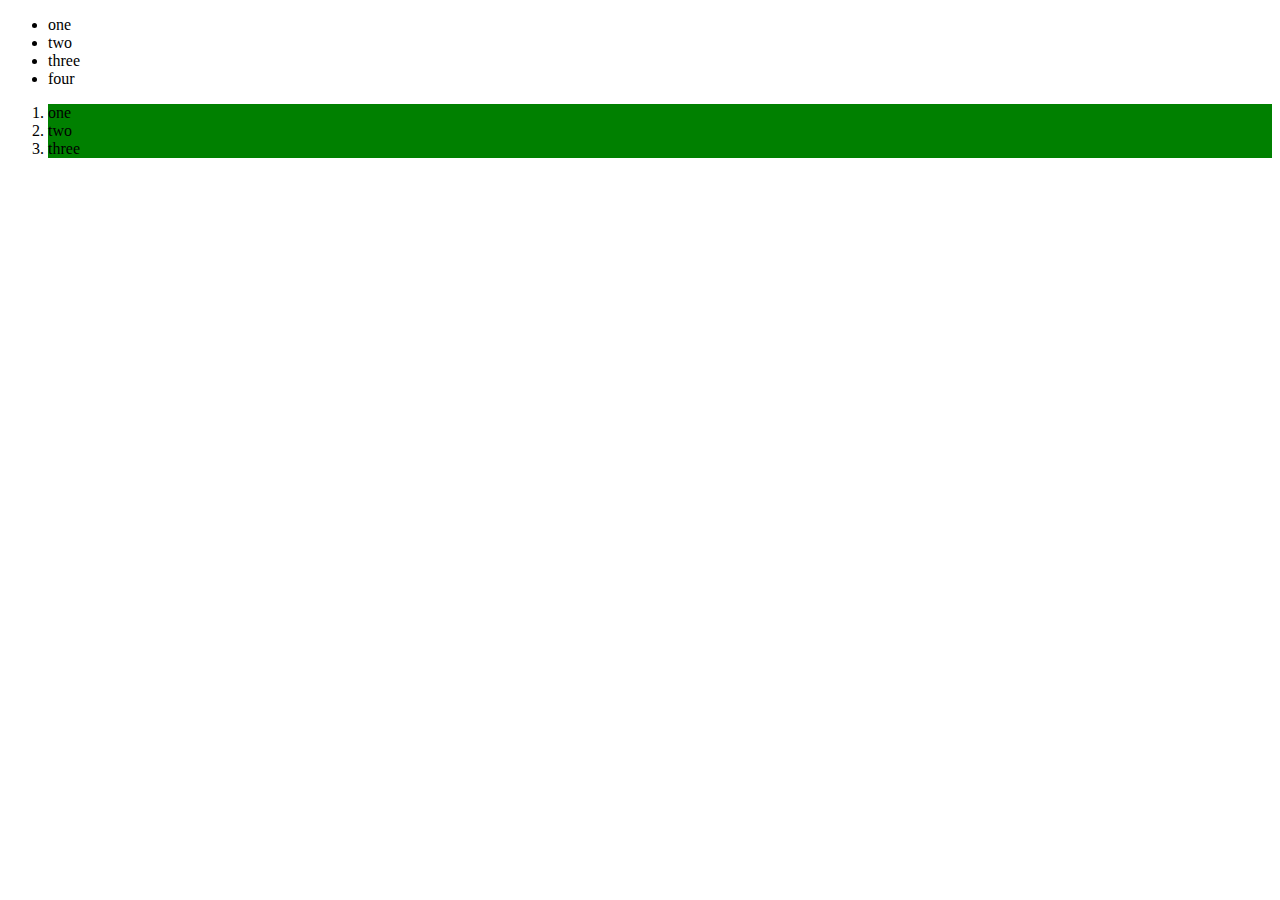
<file: assignment-3/index.html>
<!DOCTYPE html>
<html lang="en">
<head>
    <meta charset="UTF-8">
    <title>Document</title>
</head>
<body>
    <div class="header">
    </div>
    <section id="container">
        <ul>
            <li class="first">one</li>
            <li class="second">two</li>
            <li class="third">three</li>
        </ul>
        <ol>
            <li class="first">one</li>
            <li class="second">two</li>
            <li class="third">three</li>
        </ol>
    </section>
    <div class="footer">
    </div>
    <script src="script.js"></script>
</body>
</html>
</file>
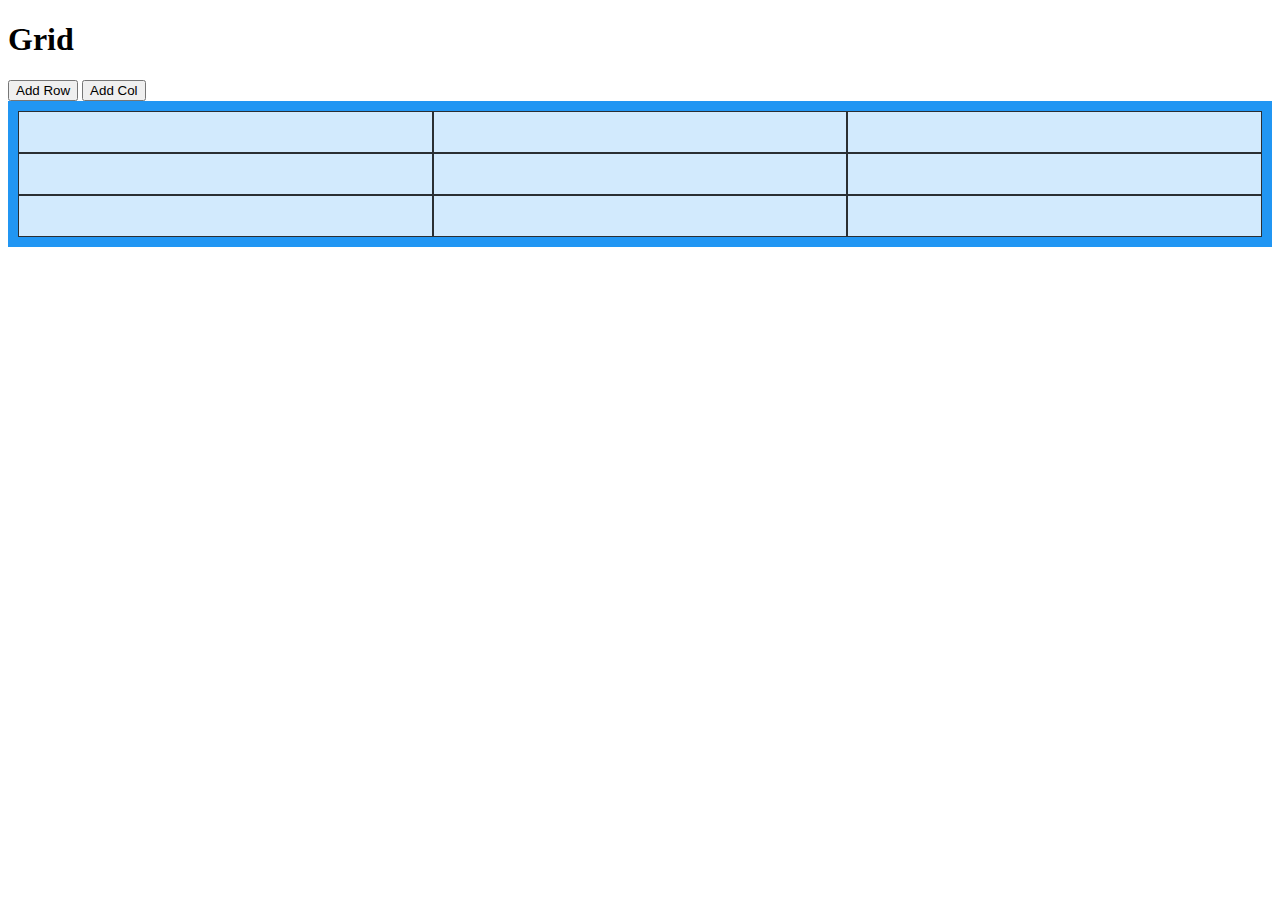
<file: assignment-5/index.html>
<!DOCTYPE html>
<html>
<head>
  <title>Assignment 5</title>
  <link rel="stylesheet" href="style.css">
</head>
<body>

  <h1>Grid</h1>

  <button type="button" name="rowbutton" onclick="return addRow()">Add Row</button>
  <button type="button" name="columnbutton" onclick="return true">Add Col</button>
  

  <div class="grid-container">
    <div class="grid-item"></div>
    <div class="grid-item"></div>
    <div class="grid-item"></div>
    <div class="grid-item"></div>
    <div class="grid-item"></div>
    <div class="grid-item"></div>
    <div class="grid-item"></div>
    <div class="grid-item"></div>
    <div class="grid-item"></div>
  </div>

<script src='script.js'></script>
</body>
</html>
</file>
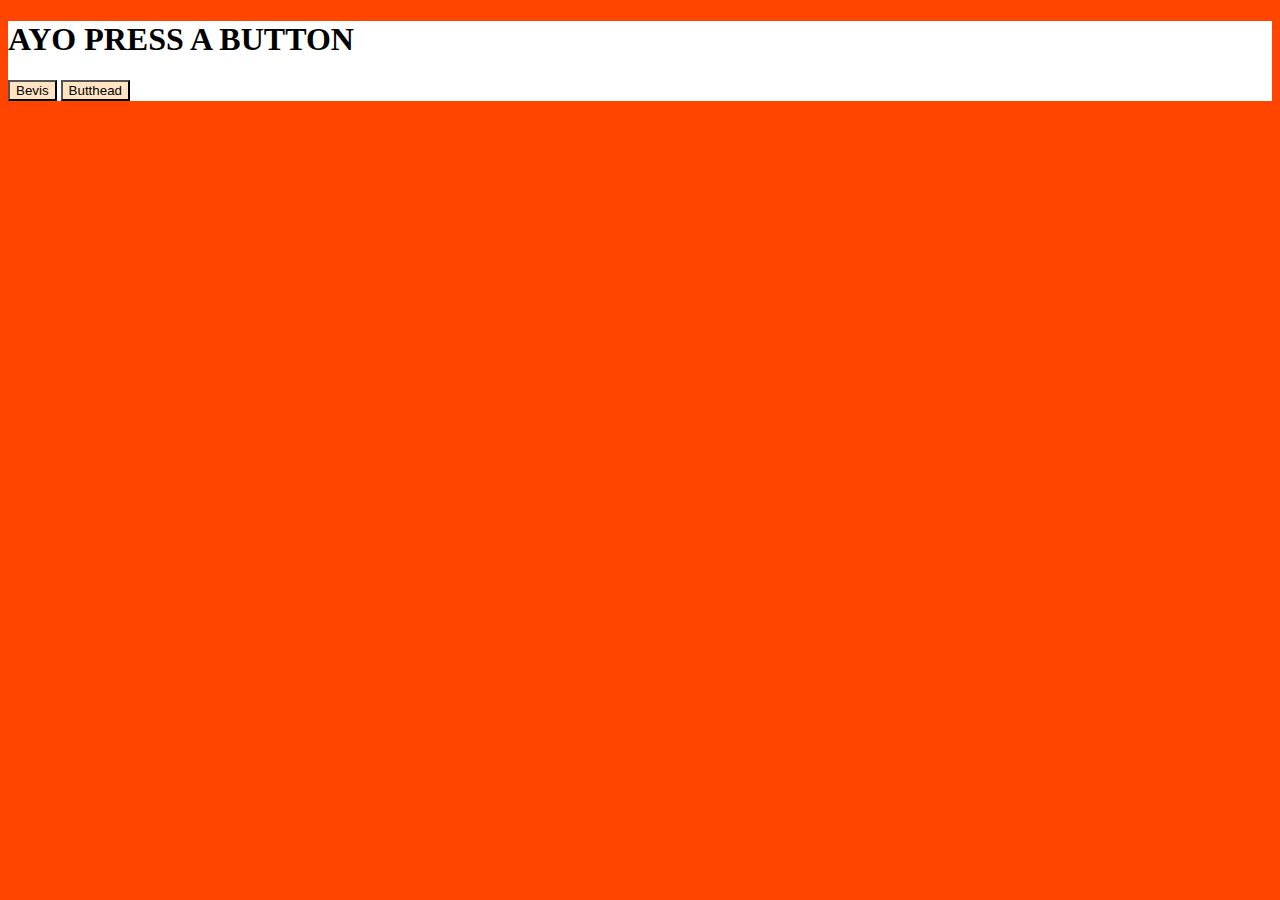
<file: assignment-4/q1.html>
<!DOCTYPE html>
<html lang="en">
<head>
    <meta charset="UTF-8">
    <title>Assignment 4-1</title>
    <link rel="stylesheet" href="style.css">
</head>
<body>
  <div class="q1">
    <h1 id='fight'>AYO PRESS A BUTTON</h1>
    <button type="button" id="b1" onclick="return button1()">Bevis</button>
    <button type="button" id="b2" onclick="return button2()">Butthead</button>
  </div>

  <script src="script.js"></script>
</body>
</file>
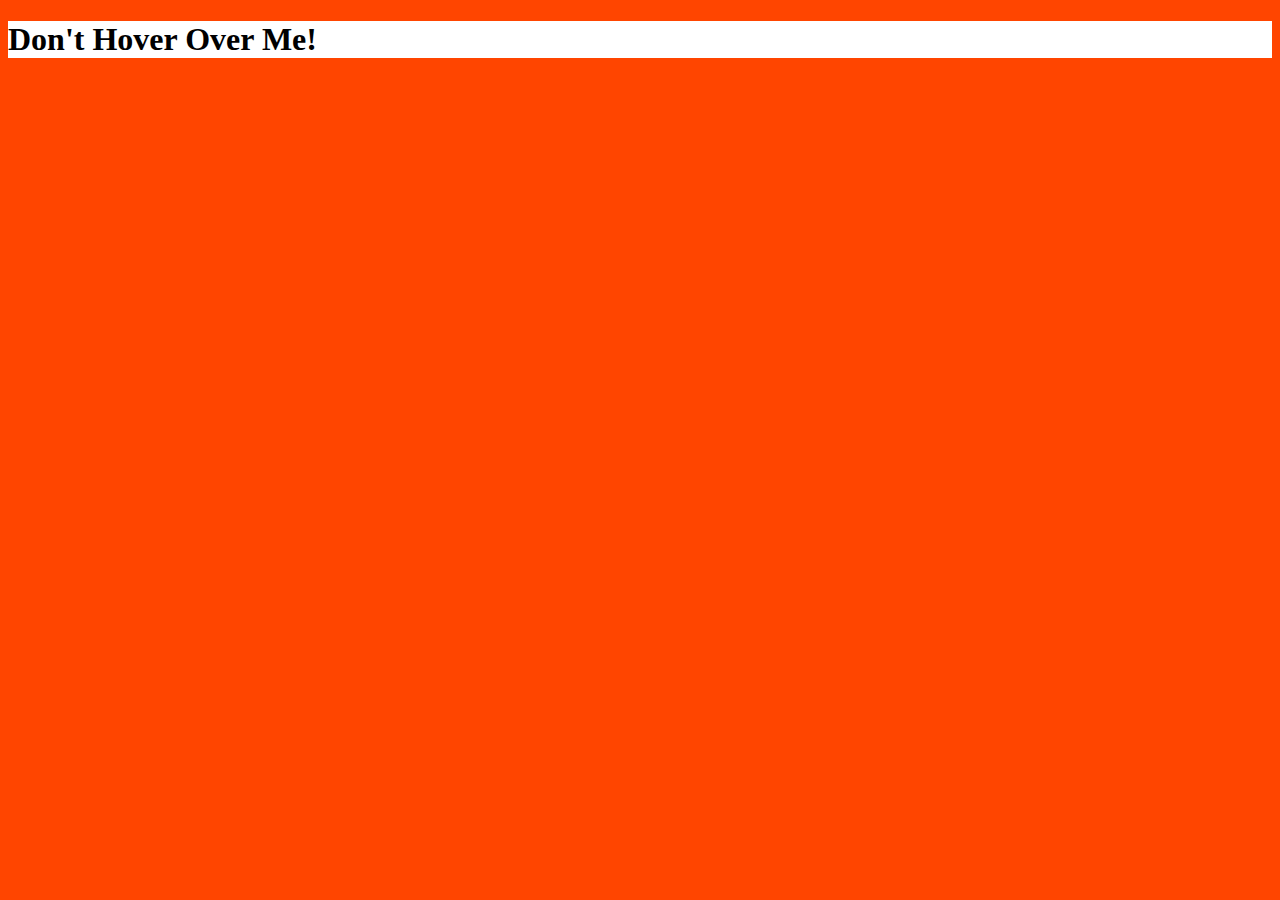
<file: assignment-4/q2.html>
<!DOCTYPE html>
<html lang="en">
<head>
    <meta charset="UTF-8">
    <title>Assignment 4-2</title>
    <link rel="stylesheet" href="style.css">
</head>
<body>
  <div class="q2">
      <h1 id='hover'>Don't Hover Over Me!</h1>
  </div>
  <script>
    let text = document.getElementById('hover');
    text.addEventListener("mouseenter", function(event){
      alert('Hey, I told you not to hover over me!');
    });
  </script>
</body>
</file>
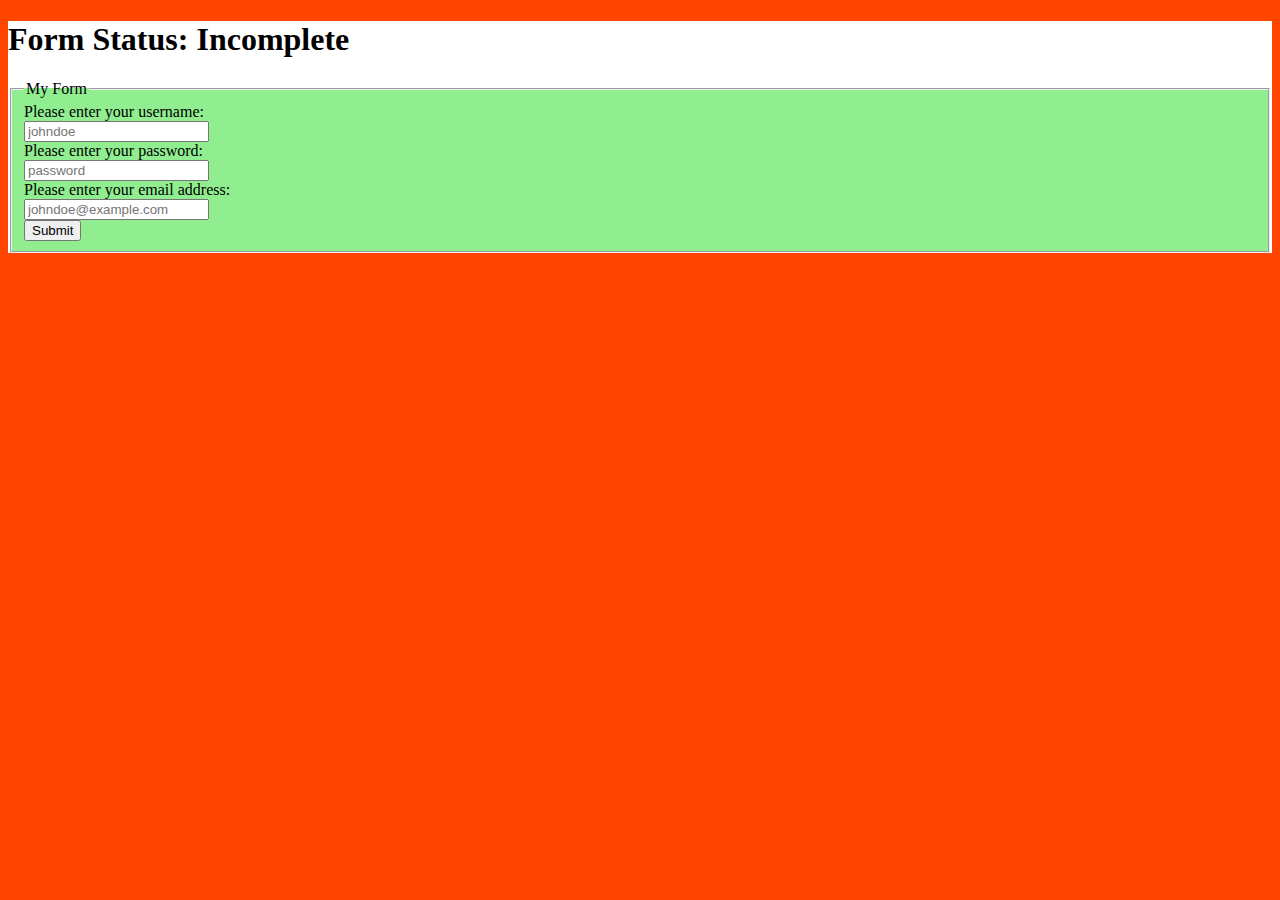
<file: assignment-4/q3.html>
<!DOCTYPE html>
<html lang="en">
<head>
    <meta charset="UTF-8">
    <title>Assignment 4-3</title>
    <link rel="stylesheet" href="style.css">
</head>
<body>
  <div class="q3">
    <h1 id='status'>Form Status: Incomplete</h1>
    <form name="personalInfo" onsubmit="return validateForm()" method ="post">
      <fieldset>
        <legend>My Form</legend>
        <label for="username">Please enter your username:</label><br>
        <input type="text" id="username" name="username" placeholder="johndoe"><br>

        <label for="password">Please enter your password:</label><br>
        <input type="text" id="password" name="password" placeholder="password"><br>

        <label for="email">Please enter your email address:</label><br>
        <input type="email" id="email" name="email" placeholder="johndoe@example.com"><br>

        <input type="submit" value="Submit">
      </fieldset>
    </form>
  </div>

  <script src="script.js"></script>
</body>
</file>
<file: assignment-5/style.css>
.grid-container {
  display: grid;
  grid-template-columns: auto auto auto;
  background-color: #2196F3;
  padding: 10px;
}
.grid-item {
  background-color: rgba(255, 255, 255, 0.8);
  border: 1px solid rgba(0, 0, 0, 0.8);
  padding: 20px;
  font-size: 30px;
  text-align: center;
}
</file>
<file: assignment-4/style.css>
body {
  background-color: orangered;
}

div {
  background-color: white;
  justify-content: center;
}

fieldset {
  background-color: lightgreen;
}

button {
  background-color: bisque;
}
</file>
